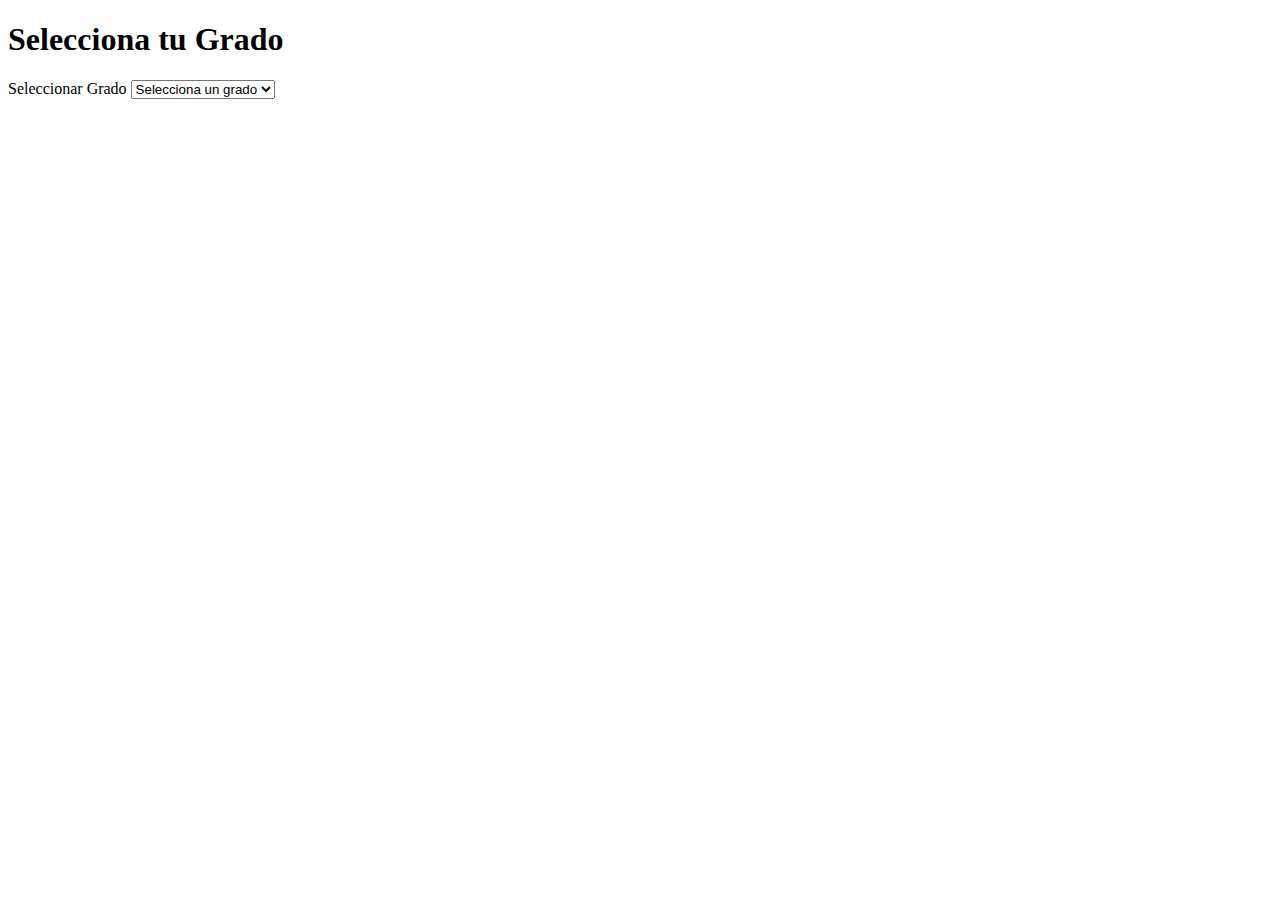
<file: seleccionar_grado.html>
<!DOCTYPE html>
<html lang="es">
<head>
    <meta charset="UTF-8">
    <meta name="viewport" content="width=device-width, initial-scale=1.0">
    <title>Seleccionar Grado y Preguntas</title>
    <link rel="stylesheet" href="../--/estilos/pruebas.css>
</head>
<body>
    <div class="form-container">
        <h1 class="title">Selecciona tu Grado</h1>

        <form id="gradoForm">
            <div class="input-group">
                <label for="grado">Seleccionar Grado</label>
                <select id="grado" name="grado" onchange="redireccionarPagina()">
                    <option value="">Selecciona un grado</option>
                    <option value="grado1">Primero</option>
                    <option value="grado2">Segundo</option>
                    <option value="grado3">Tercero</option>
                    <option value="grado4">Cuarto</option>
                    <option value="grado5">Quinto</option>
                    <option value="grado6">Sexto</option>
                    <option value="grado7">Séptimo</option>
                    <option value="grado8">Octavo</option>
                    <option value="grado9">Noveno</option>
                    <option value="grado10">Décimo</option>
                    <option value="grado11">Undécimo</option>
                </select>
            </div>
        </form>
    </div>

    <script>
        function redireccionarPagina() {
            var gradoSeleccionado = document.getElementById("grado").value;
            if (gradoSeleccionado) {
                // Redirigir según el grado seleccionado
                window.location.href = gradoSeleccionado + ".html";
            } else {
                alert("Por favor selecciona un grado.");
            }
        }
    </script>
</body>
</html>
</file>
